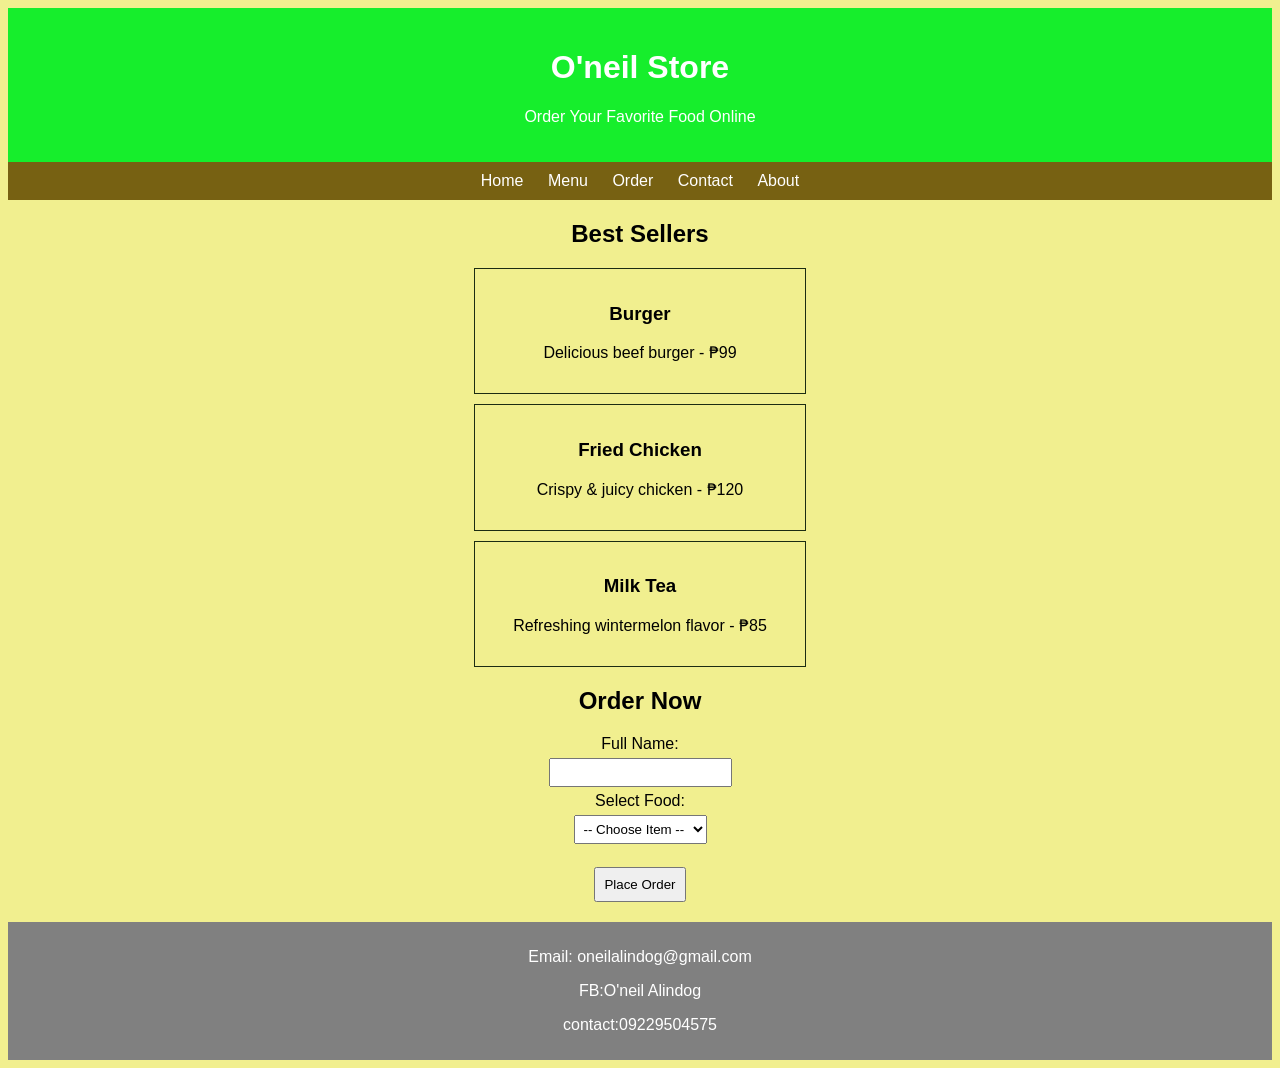
<file: index.html>
<!DOCTYPE html>
<html lang="en">
<head>
<meta charset="UTF-8">
<meta name="viewport" content="width=device-width, initial-scale=1.0">
<title>O'neil Store | Home</title>

<style>
body {
    font-family: Arial, sans-serif;
    background-color: rgba(229, 226, 40, 0.518);
    text-align: center;
}


header {
    background-color: rgb(22, 238, 44);
    color: white;
    padding: 20px;
}


nav {
    background-color: rgb(119, 97, 18);
    padding: 10px;
}

nav a {
    color: white;
    text-decoration: none;
    margin: 10px;
}


.menu-container {
    margin: 20px;
}


.card {
    border: 1px solid #011302e1;
    padding: 15px;
    margin: 10px auto;
    width: 300px;
}


.order-section {
    margin: 20px;
}

input, select {
    padding: 5px;
    margin: 5px;
}

button {
    padding: 8px;
}


footer {
    background-color: gray;
    color: white;
    padding: 10px;
    margin-top: 20px;
}
</style>
</head>

<body>

<header>
    <h1>O'neil Store</h1>
    <p>Order Your Favorite Food Online</p>
</header>

<nav>
  <a href="index.html">Home</a>
  <a href="menu.html">Menu</a>
  <a href="order.html">Order</a>
  <a href="contact.html">Contact</a>
  <a href="about.html">About</a>
</nav>

<h2>Best Sellers</h2>

<div class="menu-container">
    <div class="card">
        <h3>Burger</h3>
        <p>Delicious beef burger - ₱99</p>
    </div>

    <div class="card">
        <h3>Fried Chicken</h3>
        <p>Crispy & juicy chicken - ₱120</p>
    </div>

    <div class="card">
        <h3>Milk Tea</h3>
        <p>Refreshing wintermelon flavor - ₱85</p>
    </div>
</div>

<div class="order-section">
    <h2>Order Now</h2>

    <form>
        <label>Full Name:</label><br>
        <input type="text" required><br>

        <label>Select Food:</label><br>
        <select required>
            <option>-- Choose Item --</option>
            <option>Burger</option>
            <option>Fried Chicken</option>
            <option>Milk Tea</option>
        </select><br><br>

        <button type="submit">Place Order</button>
    </form>
</div>

<footer>
    <p>Email: oneilalindog@gmail.com</p>
    <p>FB:O'neil Alindog</p>
    <p>contact:09229504575</p>
</footer>

</body>
</html>
</file>
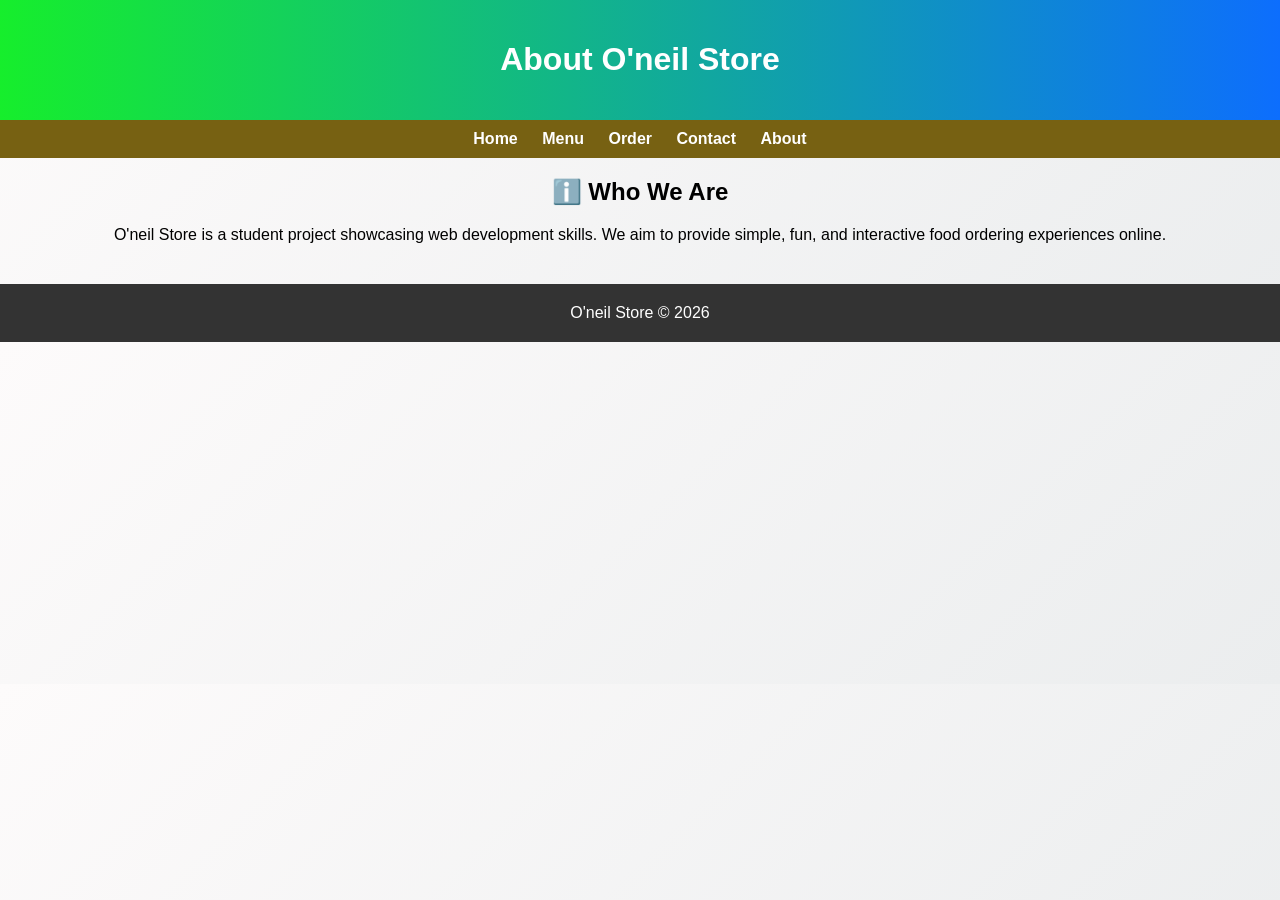
<file: about.html>
<!DOCTYPE html>
<html lang="en">
<head>
  <meta charset="UTF-8">
  <meta name="viewport" content="width=device-width, initial-scale=1.0">
  <title>O'neil Store | About</title>
  <link rel="stylesheet" href="style.css">
</head>
<body>
<header><h1>About O'neil Store</h1></header>
<nav>
  <a href="index.html">Home</a>
  <a href="menu.html">Menu</a>
  <a href="order.html">Order</a>
  <a href="contact.html">Contact</a>
  <a href="about.html">About</a>
</nav>

<h2>ℹ️ Who We Are</h2>
<p>O'neil Store is a student project showcasing web development skills. We aim to provide simple, fun, and interactive food ordering experiences online.</p>

<footer><p>O'neil Store © 2026</p></footer>
</body>
</html>
</file>
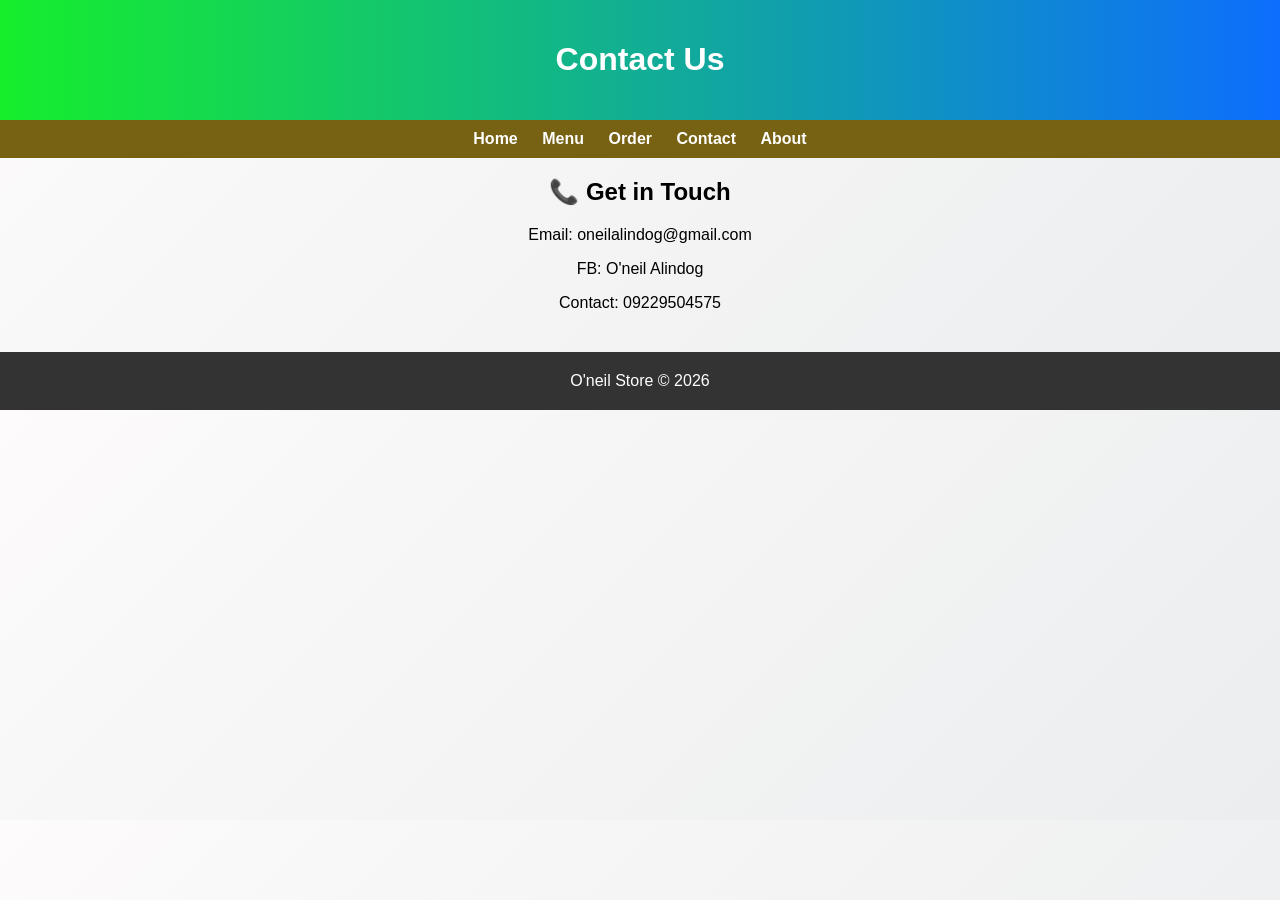
<file: contact.html>
<!DOCTYPE html>
<html lang="en">
<head>
  <meta charset="UTF-8">
  <meta name="viewport" content="width=device-width, initial-scale=1.0">
  <title>O'neil Store | Contact</title>
  <link rel="stylesheet" href="style.css">
</head>
<body>
<header><h1>Contact Us</h1></header>
<nav>
  <a href="index.html">Home</a>
  <a href="menu.html">Menu</a>
  <a href="order.html">Order</a>
  <a href="contact.html">Contact</a>
  <a href="about.html">About</a>
</nav>

<h2>📞 Get in Touch</h2>
<p>Email: oneilalindog@gmail.com</p>
<p>FB: O'neil Alindog</p>
<p>Contact: 09229504575</p>

<footer><p>O'neil Store © 2026</p></footer>
</body>
</html>
</file>
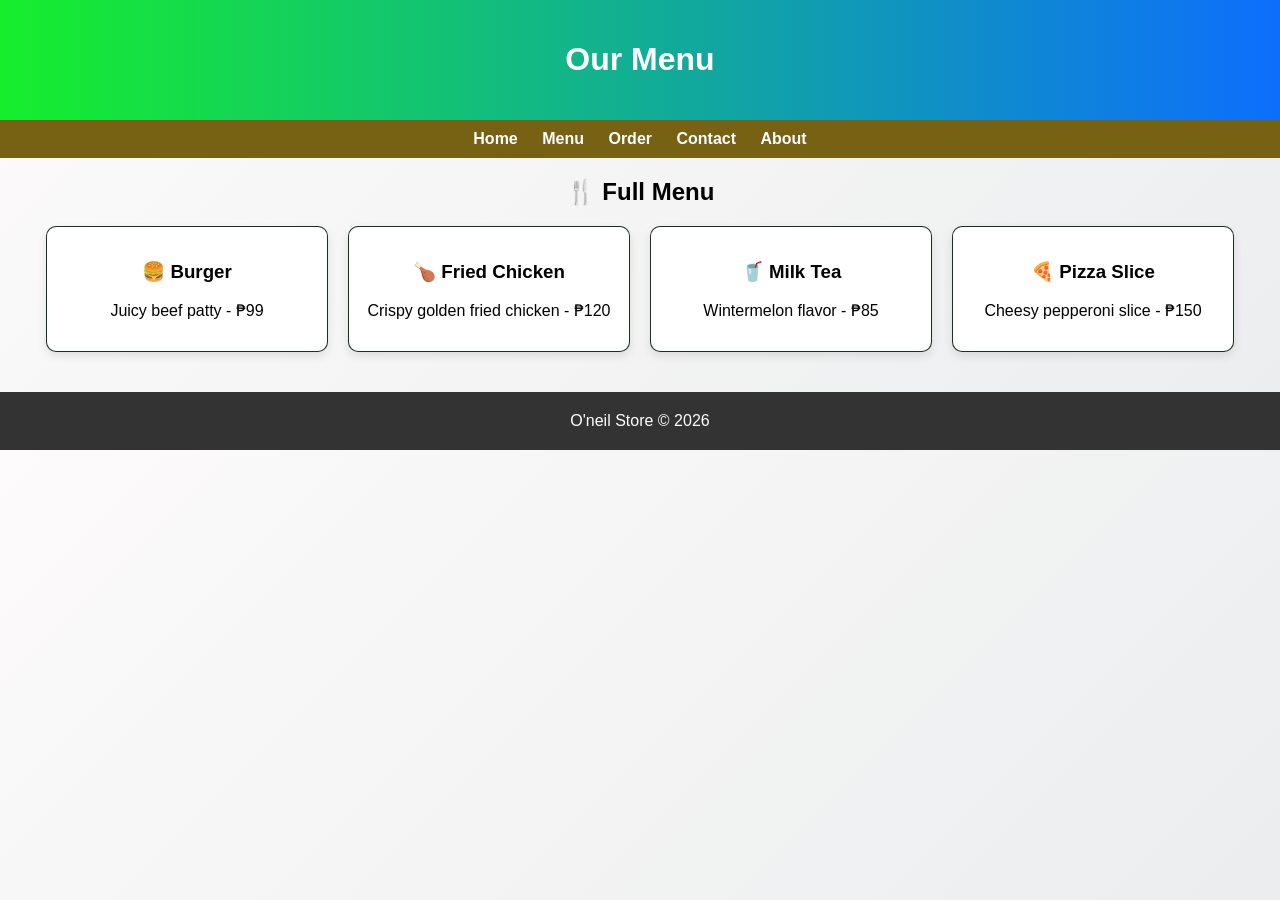
<file: menu.html>
<!DOCTYPE html>
<html lang="en">
<head>
  <meta charset="UTF-8">
  <meta name="viewport" content="width=device-width, initial-scale=1.0">
  <title>O'neil Store | Menu</title>
  <link rel="stylesheet" href="style.css">
</head>
<body>
<header><h1>Our Menu</h1></header>
<nav>
  <a href="index.html">Home</a>
  <a href="menu.html">Menu</a>
  <a href="order.html">Order</a>
  <a href="contact.html">Contact</a>
  <a href="about.html">About</a>
</nav>

<h2>🍴 Full Menu</h2>
<div class="menu-container">
  <div class="card"><h3>🍔 Burger</h3><p>Juicy beef patty - ₱99</p></div>
  <div class="card"><h3>🍗 Fried Chicken</h3><p>Crispy golden fried chicken - ₱120</p></div>
  <div class="card"><h3>🥤 Milk Tea</h3><p>Wintermelon flavor - ₱85</p></div>
  <div class="card"><h3>🍕 Pizza Slice</h3><p>Cheesy pepperoni slice - ₱150</p></div>
</div>

<footer><p>O'neil Store © 2026</p></footer>
</body>
</html>
</file>
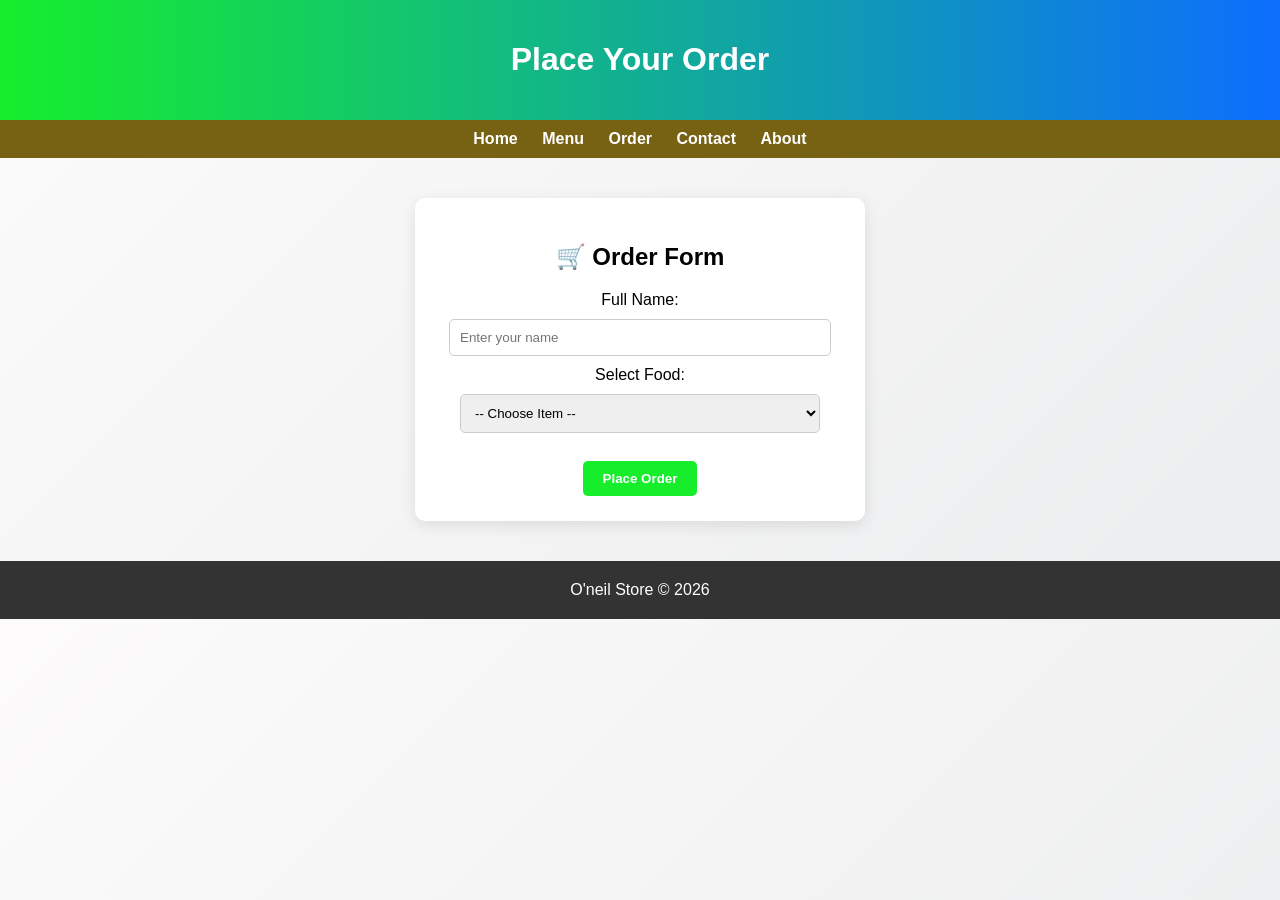
<file: order.html>
<!DOCTYPE html>
<html lang="en">
<head>
  <meta charset="UTF-8">
  <meta name="viewport" content="width=device-width, initial-scale=1.0">
  <title>O'neil Store | Order</title>
  <link rel="stylesheet" href="style.css">
</head>
<body>
<header><h1>Place Your Order</h1></header>
<nav>
  <a href="index.html">Home</a>
  <a href="menu.html">Menu</a>
  <a href="order.html">Order</a>
  <a href="contact.html">Contact</a>
  <a href="about.html">About</a>
</nav>

<div class="order-section">
  <h2>🛒 Order Form</h2>
  <form>
    <label>Full Name:</label><br>
    <input type="text" placeholder="Enter your name" required><br>
    <label>Select Food:</label><br>
    <select required>
      <option>-- Choose Item --</option>
      <option>Burger</option>
      <option>Fried Chicken</option>
      <option>Milk Tea</option>
      <option>Pizza Slice</option>
    </select><br><br>
    <button type="submit">Place Order</button>
  </form>
</div>

<footer><p>O'neil Store © 2026</p></footer>
</body>
</html>
</file>
<file: style.css>
body {
  font-family: Arial, sans-serif;
  background: linear-gradient(135deg, #fdfbfb, #ebedee);
  margin: 0;
  padding: 0;
  text-align: center;
}

header {
  background: linear-gradient(90deg, #16ee2c, #0d6efd);
  color: white;
  padding: 20px;
}

nav {
  background-color: #776112;
  padding: 10px;
}
nav a {
  color: white;
  text-decoration: none;
  margin: 10px;
  font-weight: bold;
}
nav a:hover { color: #ffd700; }

.menu-container {
  display: flex;
  justify-content: center;
  flex-wrap: wrap;
  margin: 20px auto;
  gap: 20px;
}
.card {
  border: 1px solid #011302e1;
  border-radius: 10px;
  padding: 15px;
  width: 250px;
  background: white;
  box-shadow: 0 4px 10px rgba(0,0,0,0.1);
  transition: transform 0.3s, box-shadow 0.3s;
}
.card:hover {
  transform: translateY(-5px);
  box-shadow: 0 8px 20px rgba(0,0,0,0.2);
}

.order-section {
  margin: 40px auto;
  max-width: 400px;
  background: #fff;
  padding: 25px;
  border-radius: 10px;
  box-shadow: 0 4px 15px rgba(0,0,0,0.1);
}
input, select {
  width: 90%;
  padding: 10px;
  margin: 10px 0;
  border-radius: 5px;
  border: 1px solid #ccc;
}
button {
  padding: 10px 20px;
  background: #16ee2c;
  border: none;
  border-radius: 5px;
  color: white;
  font-weight: bold;
  cursor: pointer;
}
button:hover { background: #0d6efd; }

footer {
  background-color: #333;
  color: white;
  padding: 15px;
  margin-top: 40px;
}
footer p { margin: 5px 0; }
</file>
